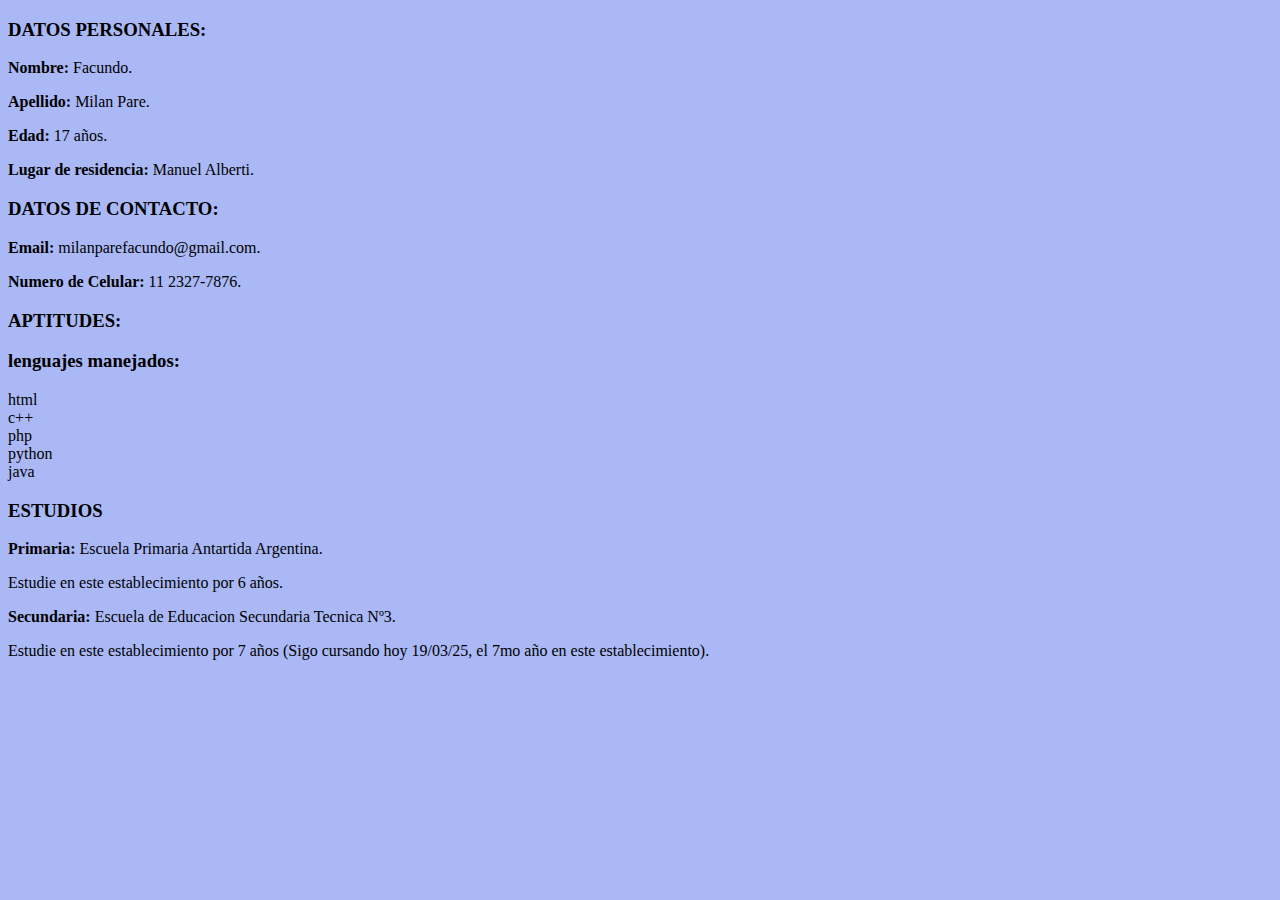
<file: index.html>
<!DOCTYPE html>
<html lang="en">
<head>
    <meta charset="UTF-8">
    <meta name="viewport" content="width=device-width, initial-scale=1.0">
    <link rel="stylesheet" href="./styles.css">
    <title>Document</title>
</head>
<body>
    <h3>DATOS PERSONALES:</h3>
    <p><b>Nombre: </b>Facundo.</p>
    <p><b>Apellido: </b>Milan Pare.</p>
    <p><b>Edad: </b>17 años.</p>
    <p><b>Lugar de residencia: </b>Manuel Alberti.</p>

    <h3>DATOS DE CONTACTO:</h3>
    <p><b>Email: </b>milanparefacundo@gmail.com.</p>
    <p><b>Numero de Celular: </b>11 2327-7876.</p>

    <h3>APTITUDES:</h3>
    <list>
        <h3>lenguajes manejados:</h3>
        <li>html</li>
        <li>c++</li>
        <li>php</li>
        <li>python</li>
        <li>java</li>
    </list>

    <h3>ESTUDIOS</h3>
    <P><b>Primaria: </b>Escuela Primaria Antartida Argentina.</P>
    <p>Estudie en este establecimiento por 6 años.</p>
    <P><b>Secundaria: </b>Escuela de Educacion Secundaria Tecnica Nº3.</P>
    <p>Estudie en este establecimiento por 7 años (Sigo cursando hoy 19/03/25, el 7mo año en este establecimiento).</p>
</body>
</html>
</file>
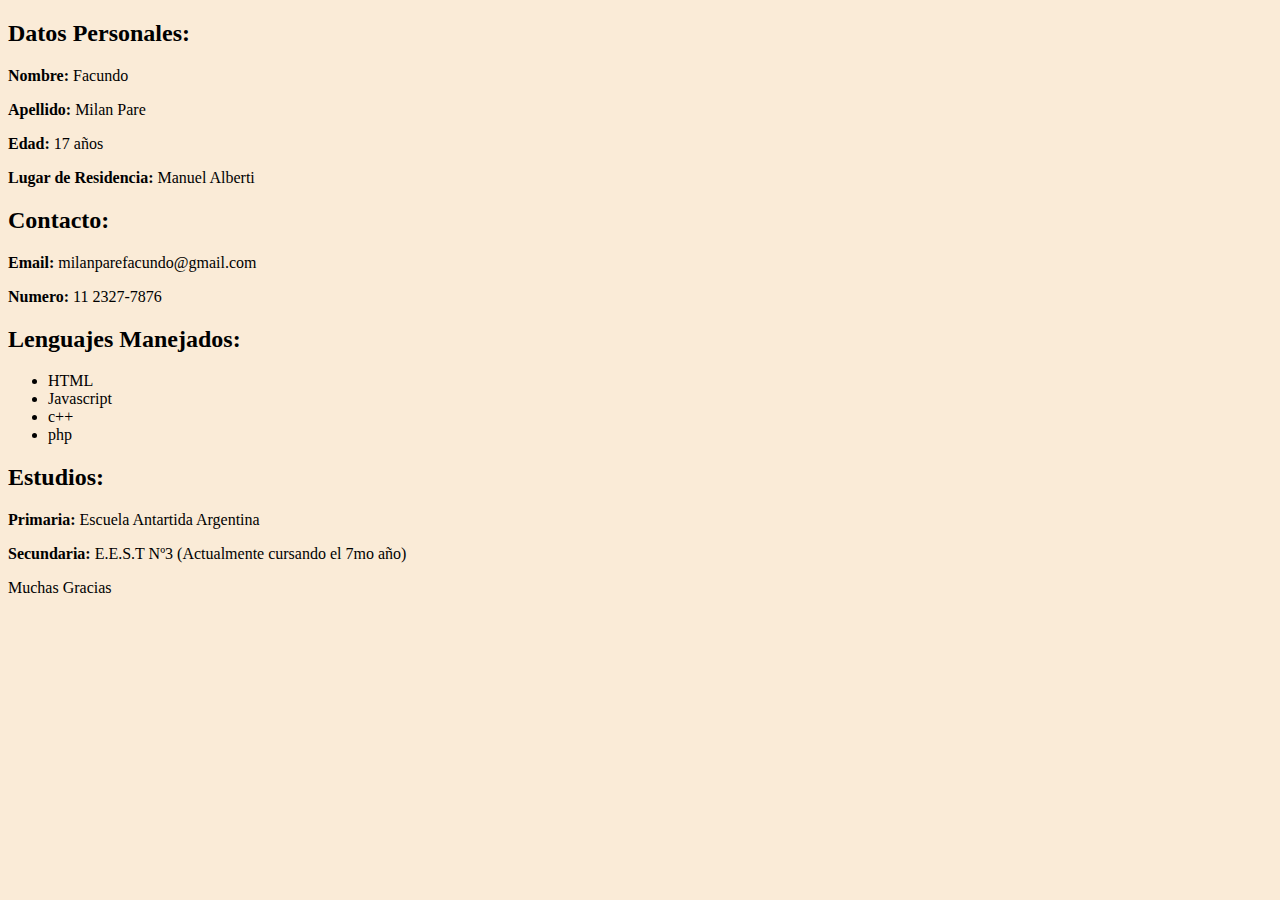
<file: tp0_Curriculum/index.html>
<!DOCTYPE html>
<html lang="en">
<head>
    <meta charset="UTF-8">
    <meta name="viewport" content="width=device-width, initial-scale=1.0">
    <link rel="stylesheet" href="./css/style.css">
    <title>Document</title>
</head>
<body>
    <h2>Datos Personales:</h2>
    <p><b>Nombre:</b> Facundo</p>
    <p><b>Apellido:</b> Milan Pare</p>
    <p><b>Edad:</b> 17 años</p>
    <p><b>Lugar de Residencia:</b> Manuel Alberti</p>

    <h2>Contacto:</h2>
    <p><b>Email:</b> milanparefacundo@gmail.com</p>
    <p><b>Numero:</b> 11 2327-7876</p>

    <h2>Lenguajes Manejados:</h2>
    <ul>
        <li>HTML</li>
        <li>Javascript</li>
        <li>c++</li>
        <li>php</li>
    </ul>

    <h2>Estudios:</h2>
    <p><b>Primaria:</b> Escuela Antartida Argentina</p>
    <p><b>Secundaria:</b> E.E.S.T Nº3 (Actualmente cursando el 7mo año)</p>

    <p>Muchas Gracias</p>
</body>
</html>
</file>
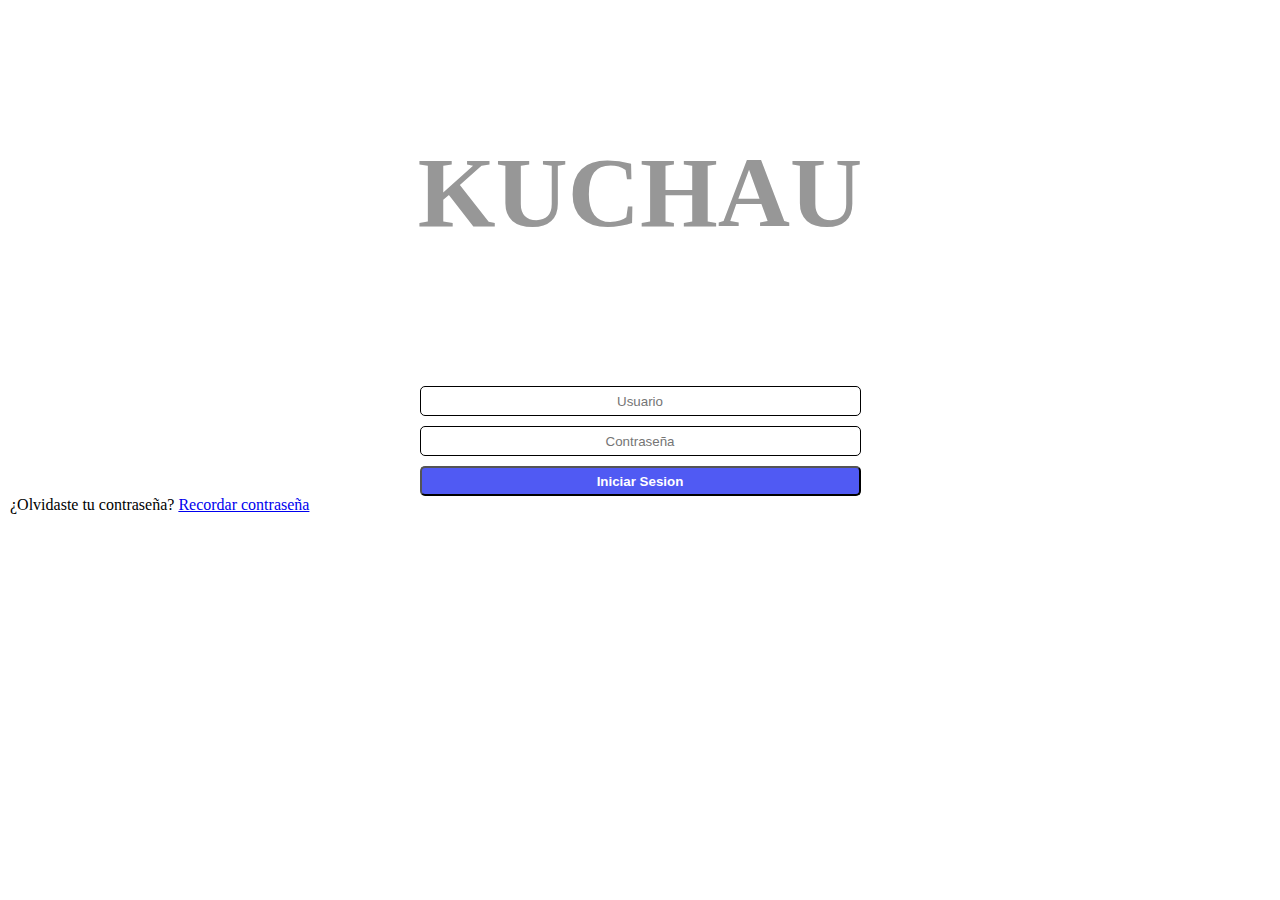
<file: tp1_tarjeta/login.html>
<!DOCTYPE html>
<html lang="es">
<head>
    <meta charset="UTF-8">
    <meta name="viewport" content="width=device-width, initial-scale=1.0">
    <link rel="stylesheet" href="css/estiloFUSION.css">
    <title>Fusion Store</title>
</head>
<body>
    <main class="container_login">
        <h4 class="logo">KUCHAU</h4>
        
        <form class="loginFormContainer">

            <div id="formLogin">
                <input type="text" id="usuario" name="usuario" placeholder="Usuario" required>
                <input type="password" id="contraseña" name="contraseña" placeholder="Contraseña" required>
            </div>
            <div class="actionLogin">
                <button type="submit" class="btnLogin">Iniciar Sesion</button>
                <span>
                    ¿Olvidaste tu contraseña?
                    <a href="#">Recordar contraseña</a>
                </span>
            </div>

        </form>
    </main>
</body>
</html>
</file>
<file: styles.css>
body{
    background-color: rgb(170, 184, 245);
}
</file>
<file: tp0_Curriculum/css/style.css>
body{
    background-color: antiquewhite;
}
</file>
<file: tp1_tarjeta/css/estiloFUSION.css>
*{
    margin: 0;
    padding: 0;
    box-sizing: border-box;
}

body{
    height: 100vh;
    background-color: white;
}

.container_login{
    width: 100%;
    height: 100%;
    display: grid;
    place-items: center;
    padding: 10px;
}

h4.logo{
    font-family: Georgia, 'Times New Roman', Times, serif;
    width: 100%;
    color: rgb(151, 151, 151);
    font-size: 100px;
    text-align: center;
    /*alineacion de elementos con position absolute*/
    position: absolute;
    top: 15vh;
}

.loginFormContainer{
    width: 100%;
    min-height: 100px;
    border-radius: 8px;
    display: flex;
    flex-direction: column;
    justify-content: center;
    align-items: center;
    gap: 10px;
}

#formLogin{
    min-height: 30px;
    width: 35%;
    display: flex;
    flex-direction: column;
    gap:10px;
}

#formLogin input[type="text"], #formLogin input[type="password"]{
    width: 100%;
    height: 30px;
    border-radius: 5px;
    border: 1px solid black; 
    text-align: center;
}

#formLogin input[type="text"]:focus, #formLogin input[type="password"]:focus{
    outline: none;
    border: 1px solid rgb(0, 0, 0);
    padding-left: 1em;
}

.actionLogin{
    min-height: 30px;
    width: 100%;
    place-items: center;
}

.btnLogin{
    width: 35%;
    min-height: 30px;
    border-radius: 5px;
    background-color: #505AF3;
    color:white;
    font-weight: bold;
    cursor: pointer;
    transition: all 0.3s ease-in-out;
    display: flex;
    flex-direction: column;
    justify-content: center;
    align-items: center;
    gap: 10px;

}

.btnLogin:hover{
    color: white;
    background-color: #6871f6;
}
</file>
